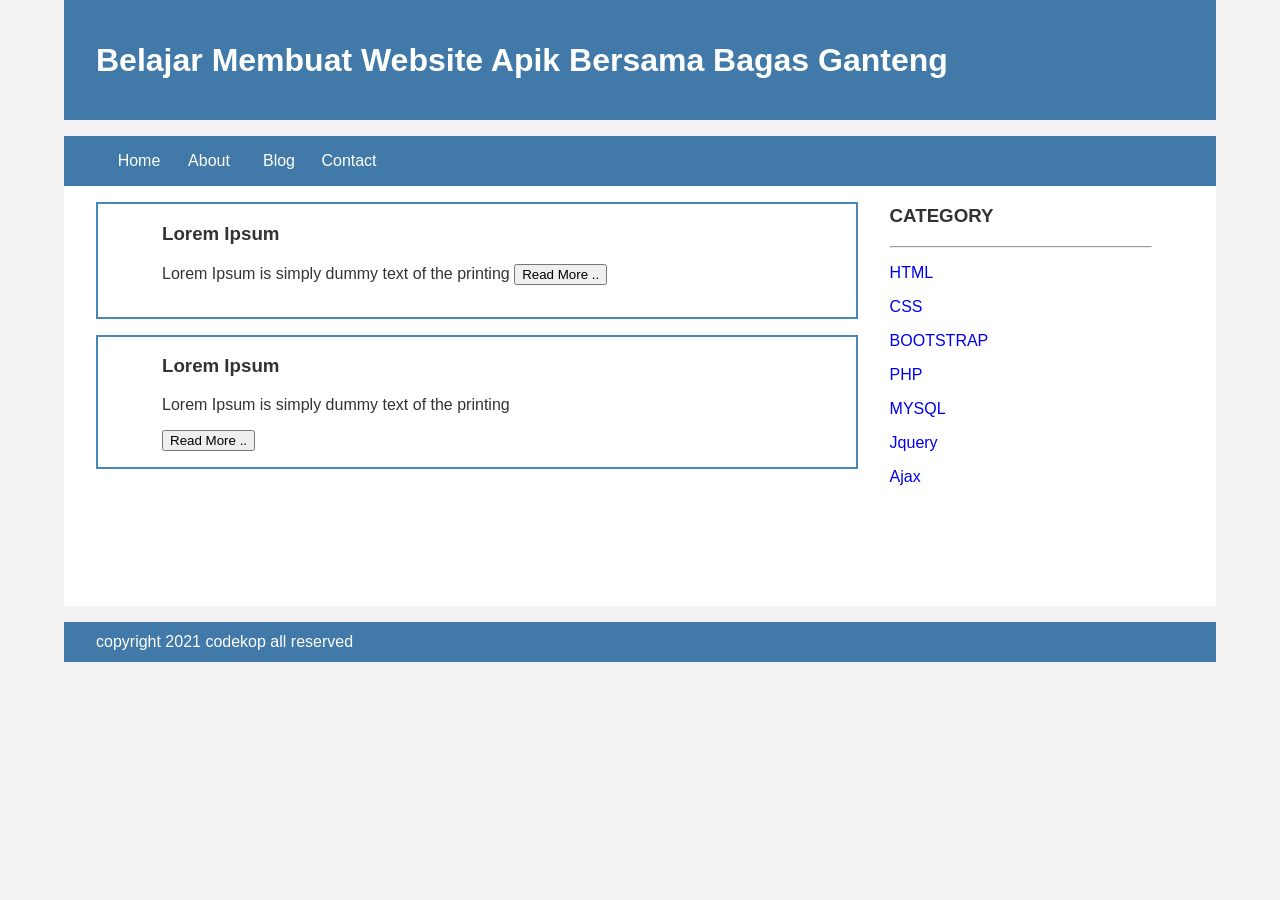
<file: index.html>
<DOCTYPE html>
<html >
    <head>
        <title>BAGAS GANTENG</title>
        <link rel="stylesheet" href="style.css">
    </head>
    <body bgcolor=00ffff>
    <div class="header">
        <div class="jarak">
         <h1>Belajar Membuat Website Apik Bersama Bagas Ganteng</h1>
        </div>
    </div>
<div class="menu">
        <ul>
           <li><a href="#">Home</a></li>
           <li><a href="#">About</a></li>
           <li><a href="#">Blog</a></li>
           <li><a href="#">Contact</a></li>
         </ul>
</div> 

<div class="content">
        <div class="jarak">
                <!-- kiri -->
                <div class="kiri">
                        <!-- blog-->
                        <div class="border">
                                <div class="jarak">
                                        <h3>Lorem Ipsum</h3>
                                        <p>Lorem Ipsum is simply dummy text of the printing
                                        <button class="btn">Read More ..</button>
                                 </div>
                         </div>
                         <!-- end blog-->
                         <!-- blog-->
                         <div class="border">
                                 <div class="jarak">
                                         <h3>Lorem Ipsum</h3>
                                         <p>Lorem Ipsum is simply dummy text of the printing</p>
                                         <button class="btn">Read More ..</button>
                                  </div>
                         </div>
                         <!-- end blog-->
                </div>
                <!-- kiri -->
                <!-- kanan -->
                <div class="kanan">
                        <div class="jarak">
                                <h3>CATEGORY</h3>
                                <hr/>
                                <p><a href="#" class="undecor">HTML</a></p>
                                <p><a href="#" class="undecor">CSS</a></p>
                                <p><a href="#" class="undecor">BOOTSTRAP</a></p>
                                <p><a href="#" class="undecor">PHP</a></p>
                                <p><a href="#" class="undecor">MYSQL</a></p>
                                <p><a href="#" class="undecor">Jquery</a></p>
                                <p><a href="#" class="undecor">Ajax</a></p>
                         </div>
                 </div>
                 <!-- kanan -->
          </div>
</div>
<div class="footer">
        <div class="jarak">
                <p>copyright 2021 codekop all reserved</p>
        </div>
</div>
</html >
</file>
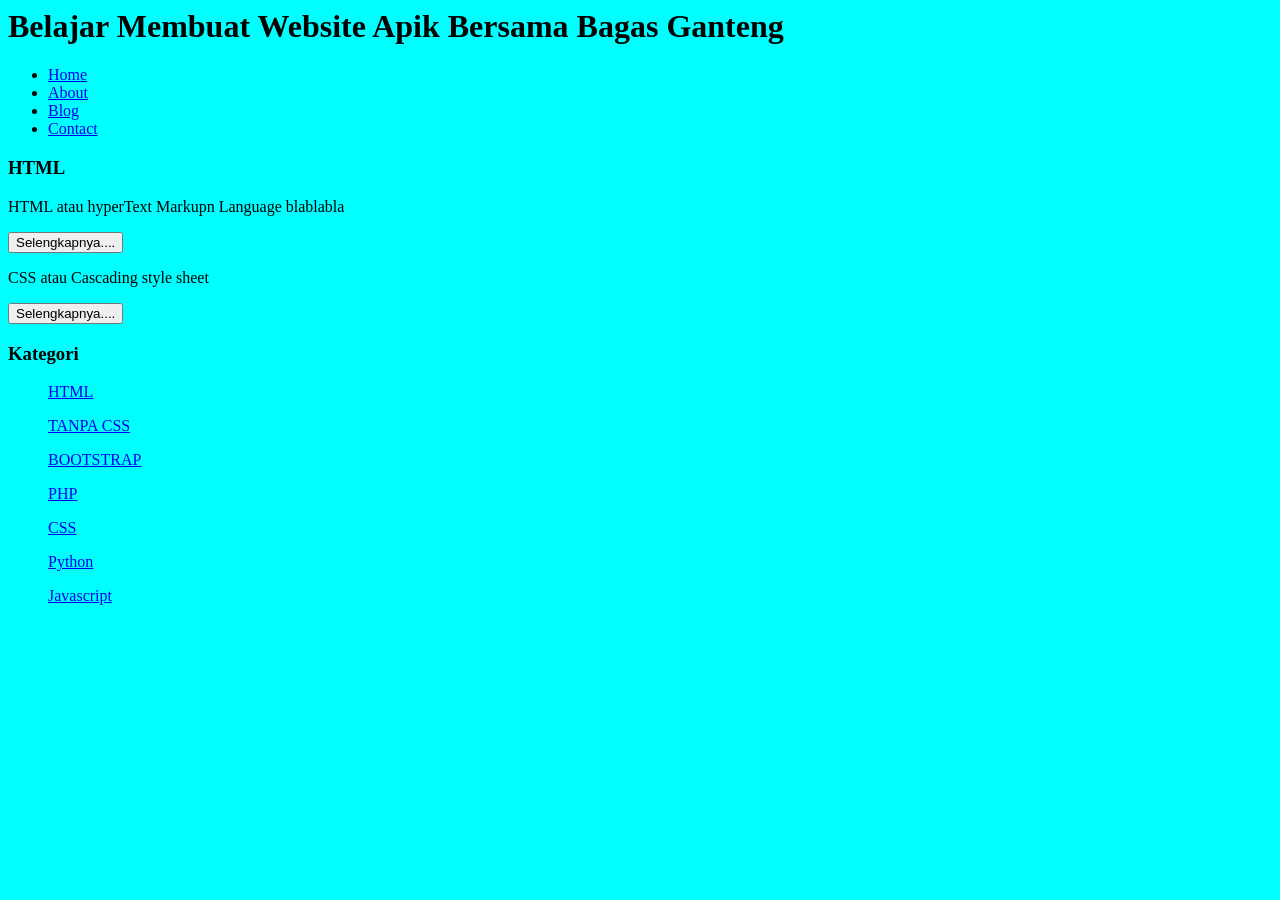
<file: about.html>
<DOCTYPE html>
<html >
    <head>
        <title>BAGAS GANTENG</title>
    </head>
    <body bgcolor=00ffff>
         <h1>Belajar Membuat Website Apik Bersama Bagas Ganteng</h1>
          <ul>
            <li><a href="index.html">Home</a></li>
            <li><a href="about.html">About</a></li>
            <li><a href="#">Blog</a></li>
            <li><a href="#">Contact</a></li>
          </ul>
            <h3>HTML</h3>

            <p>HTML atau hyperText Markupn Language blablabla</p>
            <button>Selengkapnya....</button>
            <p>CSS atau Cascading style sheet</p>
            <button>Selengkapnya....</button>


          <h3>Kategori</h3>
          <ul>
            <p><a href="#" >HTML</a></p>
            <p><a href="#" >TANPA CSS</a></p>
            <p><a href="#" >BOOTSTRAP</a></p>
            <p><a href="#" >PHP</a></p>
            <p><a href="#">CSS</a></p>
            <p><a href="#" >Python</a></p>
            <p><a href="#" >Javascript</a></p>
          </ul>
</file>
<file: style.css>
body{
    background: #f3f3f3;
    color:#333;
    width:100%;
    font-family: sans-serif;
    margin:0 auto;
}
.header{
    width:90%;
    margin:auto;
    height:120px;
    line-height:120px;
    background: #417aa8;
    color:#fff;
}
.jarak{
     padding:0 2pc;
}
.menu{
    background-color:#417aa8;
    height: 50px;
    line-height:50px;
    position:relative;
    width:90%;
    margin:0 auto;
    padding:0 auto;
}
.menu ul {
      list-style:none;
}

.menu ul li a {
    float:left;
    width:70px;
    display:block;
    text-align:center;
    color:#FFF;
    text-decoration:none;
}
.menu ul li a:hover {
      background-color: #4b88bb;
      display:block;
}
.content{
    width:90%;
    margin:auto;
    height:420px;
    padding:0.1px;
    background:#fff;
    color:#333;
}

.border{
    border:2px solid #4887b9;
    margin-top:1pc;
    padding-bottom:1pc;
    padding-left:2pc;
    padding-right:2pc;
}

.kiri{
    width:70%;
    float:left;
    margin:auto;
    background:#fff;
    height:420px;
}

.kanan{
    width:30%;
    float:left;
    margin:auto;
    background:#fff;
    height:420px;
}

.undecor{
    text-decoration:none;
}

.footer{
    width:90%;
    margin:auto;
    height:40px;
    line-height:40px;
    background:#417aa8;
    color:#fff;
    margin-bottom: 1pc;
}
</file>
